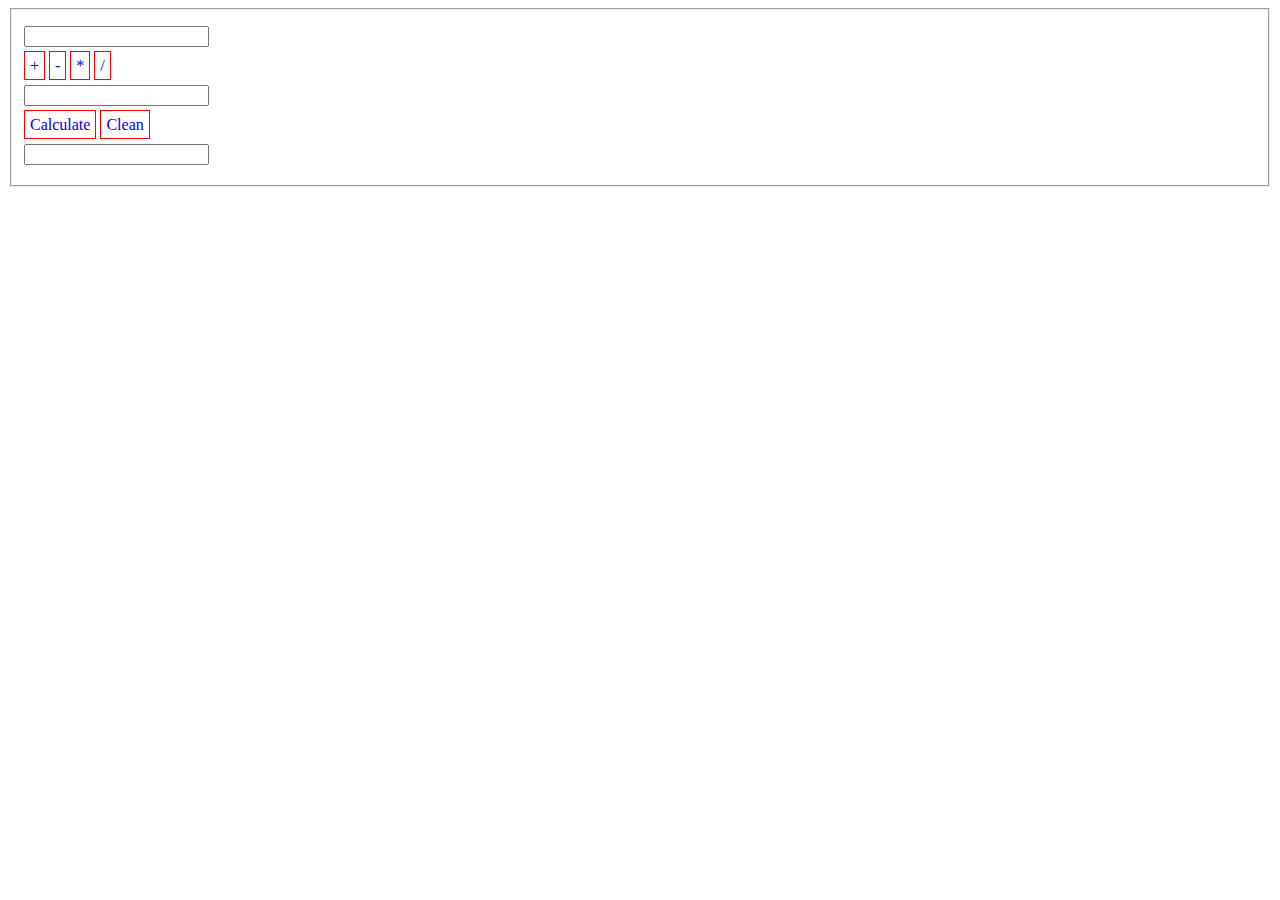
<file: Marina Derevyanko/calc/index.html>
<!DOCTYPE html PUBLIC "-//W3C//DTD XHTML 1.0 Transitional//EN" "http://www.w3.org/TR/xhtml1/DTD/xhtml1-transitional.dtd">
<html xmlns="http://www.w3.org/1999/xhtml">
<head>
	<meta http-equiv="Content-Type" content="text/html; charset=utf-8" />
	<title>calculator</title>
	<script type="text/javascript" src="js/main.js"></script>
	<style>
		a{border:1px solid red; text-decoration:none;padding:5px;}
		input{display:block; margin: 10px 0;}
	</style>
</head>
	<body>
		<div id="container">
			<form action="#">
				<fieldset>
					<input id="first-value" type="text" value=""/>
					<div id="operators">
						<a class="operator" href="+">+</a>
						<a class="operator" href="-">-</a>
						<a class="operator" href="*">*</a>
						<a class="operator" href="/">/</a>
					</div>
					<input id="second-value" type="text" value=""/>
					<a id="btn-calc" href="#">Calculate</a>
					<a id="btn-clean" href="#">Clean</a>
					<input id="result" type="text" value=""/>
				</fieldset>
			</form>
		</div>
	</body>
</head>
</html>
</file>
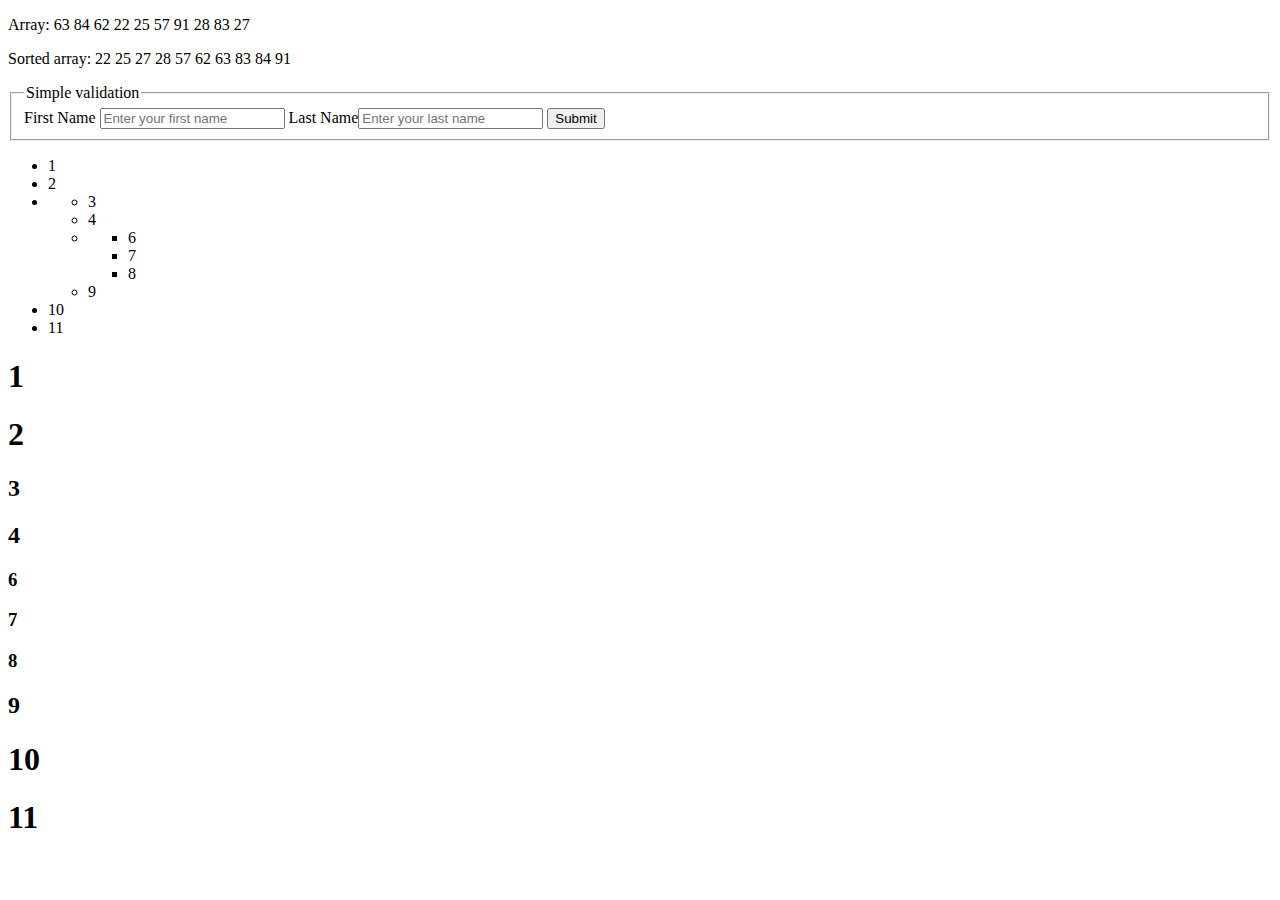
<file: Marina Derevyanko/DOM-task/index.html>
<!DOCTYPE html>
<html>
<head lang="en">
    <meta charset="UTF-8">
    <title></title>

    <style type="text/css">
        .submit-error {border-color: red;}
    </style>

</head>
<body>
    <div id="sort"></div>
    <div id="list"></div>
    <div id="headings"></div>
    <form id="form" action="#">
        <fieldset>
            <legend>Simple validation</legend>
            <label for="first-name">First Name</label> <input id="first-name" type="text" placeholder="Enter your first name"/>
            <label for="last-name">Last Name</label><input id="last-name" type="text" placeholder="Enter your last name"/>
            <button type="submit">Submit</button>
        </fieldset>
    </form>
    <script src="js/main.js"></script>
</body> 
</html>
</file>
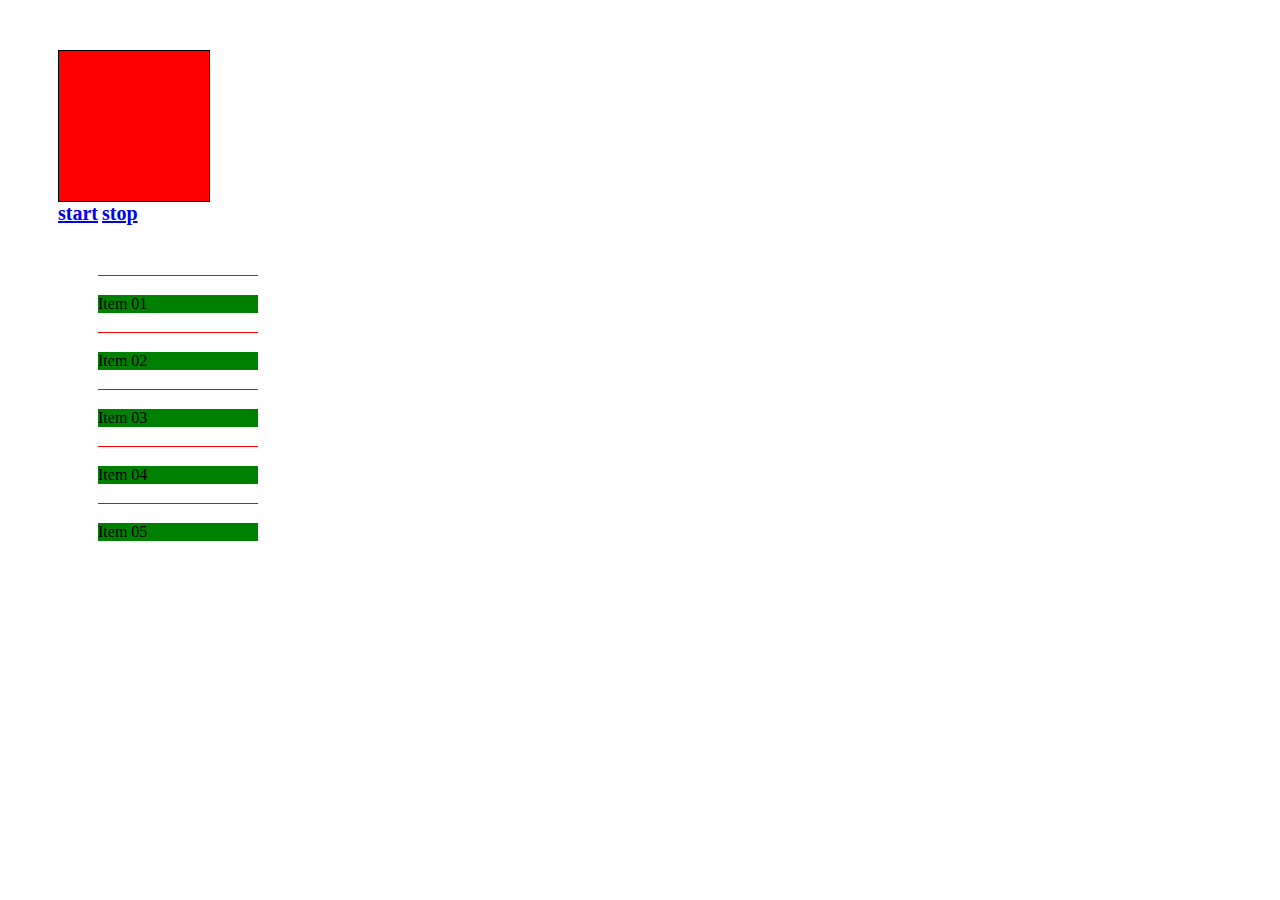
<file: Marina Derevyanko/ht 12/Accordion + animation/index.html>
<!DOCTYPE html PUBLIC "-//W3C//DTD XHTML 1.0 Transitional//EN" "http://www.w3.org/TR/xhtml1/DTD/xhtml1-transitional.dtd">
<html xmlns="http://www.w3.org/1999/xhtml">
<head>
	<meta http-equiv="Content-Type" content="text/html; charset=utf-8" />
	<title>animate</title>
	<script type="text/javascript" src="js/main.js"></script>
	<style>
		.container {
			margin: 50px;
			width: 200px;
		}
		#accordion p {
			background: green;
		}
		#accordion li {
			border-top: 1px solid red;
			list-style: none;
			padding: 3px 0;
		}
		#accordion ul {
			/*display: none;*/
		}
		#accordion p {
			cursor: pointer;
		}
		.list-container {
			overflow: hidden;
			height: 0;
		}
		.box{
			width:150px;
			height:150px;
			background:#f00;
			border: 1px solid #000;
		}
		.btn{
			font-size:20px;
			font-weight:bold;
		}
	</style>
</head>
<body>

<div class="container">
	<div class="box"></div>
	<a href="#" class="start btn" class="">start</a>
	<a href="#" class="stop btn" class="">stop</a>
</div>

<div class="container">
	<ul id="accordion">
		<li>
			<p>Item 01</p>
			<div class="list-container">
				<ul class="dropdown">
					<li>sub-item</li>
					<li>sub-item</li>
					<li>sub-item</li>
					<li>sub-item</li>
					<li>sub-item</li>
			</ul>
			</div>
		</li>
		<li>
			<p>Item 02</p>
			<div class="list-container">
				<ul class="dropdown">
					<li>sub-item</li>
					<li>sub-item</li>
					<li>sub-item</li>
					<li>sub-item</li>
					<li>sub-item</li>
			</ul>
			</div>
		</li>
		<li>
			<p>Item 03</p>
			<div class="list-container">
				<ul class="dropdown">
					<li>sub-item</li>
					<li>sub-item</li>
					<li>sub-item</li>
					<li>sub-item</li>
					<li>sub-item</li>
			</ul>
			</div>
		</li>
		<li>
			<p>Item 04</p>
			<div class="list-container">
				<ul class="dropdown">
					<li>sub-item</li>
					<li>sub-item</li>
					<li>sub-item</li>
					<li>sub-item</li>
					<li>sub-item</li>
			</ul>
			</div>
		</li>
		<li>
			<p>Item 05</p>
			<div class="list-container">
				<ul class="dropdown">
					<li>sub-item</li>
					<li>sub-item</li>
					<li>sub-item</li>
					<li>sub-item</li>
					<li>sub-item</li>
			</ul>
			</div>
		</li>
	</ul>
</div>
</body>
</head>
</html>
</file>
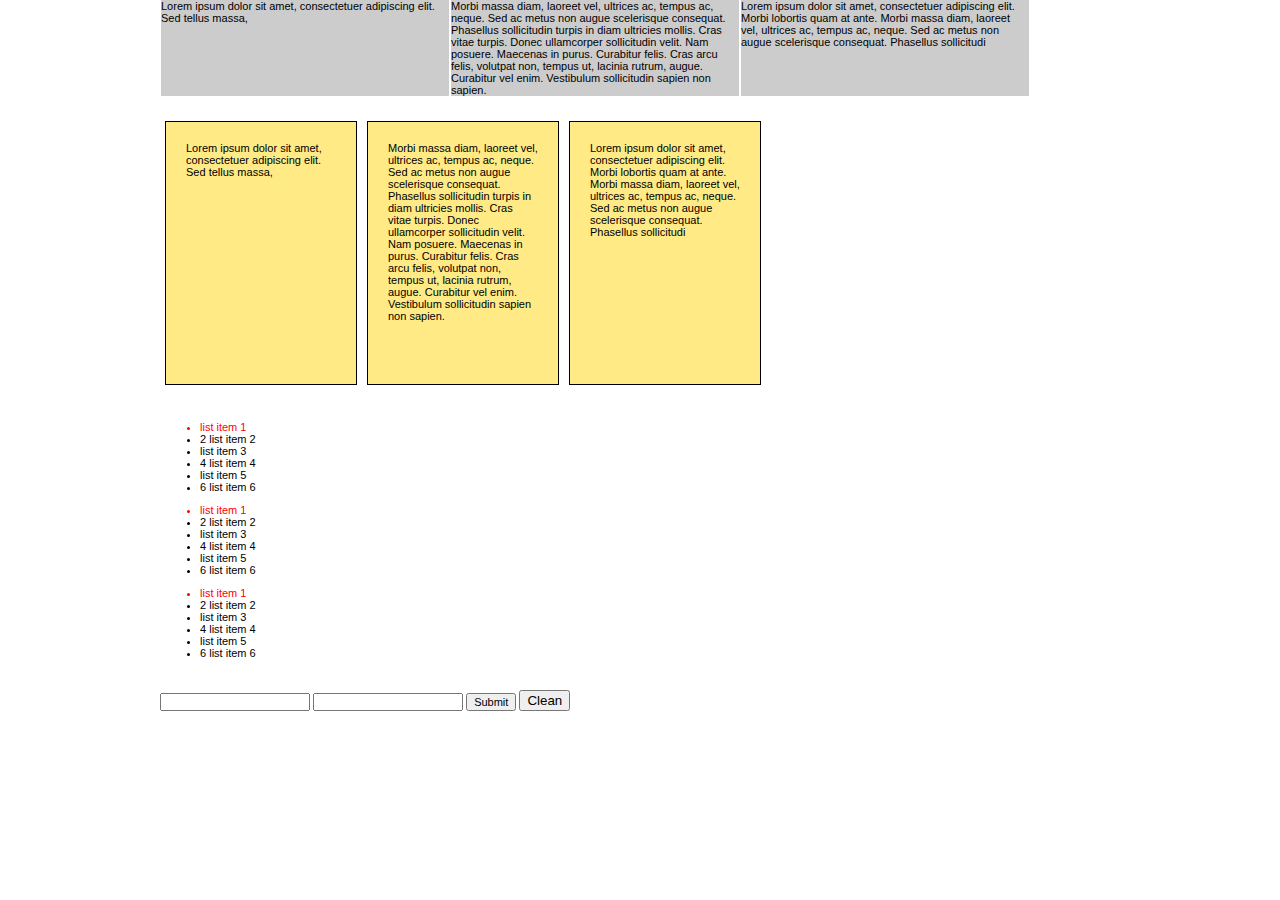
<file: Marina Derevyanko/ht 13/markup/index.html>
<!DOCTYPE html>
<html xmlns="http://www.w3.org/1999/xhtml">
<head>
	<meta charset="utf-8">
	<title>HTML5</title>
	<link media="all" rel="stylesheet" href="css/all.css">
	<script type="text/javascript"  src= "js/jquery-1.11.2.min.js"></script>
	<script type="text/javascript" src="js/main.js"></script>
</head>
<body>
	<div id="wrapper">
		<div class="container">
			<div class="box">Lorem ipsum dolor sit amet, consectetuer adipiscing elit. Sed tellus massa,</div>
			<div class="box">Morbi massa diam, laoreet vel, ultrices ac, tempus ac, neque. Sed ac metus non augue scelerisque consequat. Phasellus sollicitudin turpis in diam ultricies mollis. Cras vitae turpis. Donec ullamcorper sollicitudin velit. Nam posuere. Maecenas in purus. Curabitur felis. Cras arcu felis, volutpat non, tempus ut, lacinia rutrum, augue. Curabitur vel enim. Vestibulum sollicitudin sapien non sapien.</div>
			<div class="box">Lorem ipsum dolor sit amet, consectetuer adipiscing elit. Morbi lobortis quam at ante. Morbi massa diam, laoreet vel, ultrices ac, tempus ac, neque. Sed ac metus non augue scelerisque consequat. Phasellus sollicitudi</div>
		</div>
		<div class="container">
			<div class="block">Lorem ipsum dolor sit amet, consectetuer adipiscing elit. Sed tellus massa,</div>
			<div class="block">Morbi massa diam, laoreet vel, ultrices ac, tempus ac, neque. Sed ac metus non augue scelerisque consequat. Phasellus sollicitudin turpis in diam ultricies mollis. Cras vitae turpis. Donec ullamcorper sollicitudin velit. Nam posuere. Maecenas in purus. Curabitur felis. Cras arcu felis, volutpat non, tempus ut, lacinia rutrum, augue. Curabitur vel enim. Vestibulum sollicitudin sapien non sapien.</div>
			<div class="block">Lorem ipsum dolor sit amet, consectetuer adipiscing elit. Morbi lobortis quam at ante. Morbi massa diam, laoreet vel, ultrices ac, tempus ac, neque. Sed ac metus non augue scelerisque consequat. Phasellus sollicitudi</div>
		</div>
		<div class="container">
			<ul class="list">
				<li>list item 1</li>
				<li>list item 2</li>
				<li>list item 3</li>
				<li>list item 4</li>
				<li>list item 5</li>
				<li>list item 6</li>
			</ul>
			<ul class="list">
				<li>list item 1</li>
				<li>list item 2</li>
				<li>list item 3</li>
				<li>list item 4</li>
				<li>list item 5</li>
				<li>list item 6</li>
			</ul>
			<ul class="list">
				<li>list item 1</li>
				<li>list item 2</li>
				<li>list item 3</li>
				<li>list item 4</li>
				<li>list item 5</li>
				<li>list item 6</li>
			</ul>
		</div>
		<div class="container">
			<form action="#" id="form">
				<fieldset>
					<input type="text" value=""/>
					<input type="password" value=""/>
					<input type="submit" value="Submit"/>
					<button class="btn-clean">Clean</button>
				</fieldset>
			</form>
		</div>
	</div>
</body>
</html>
</file>
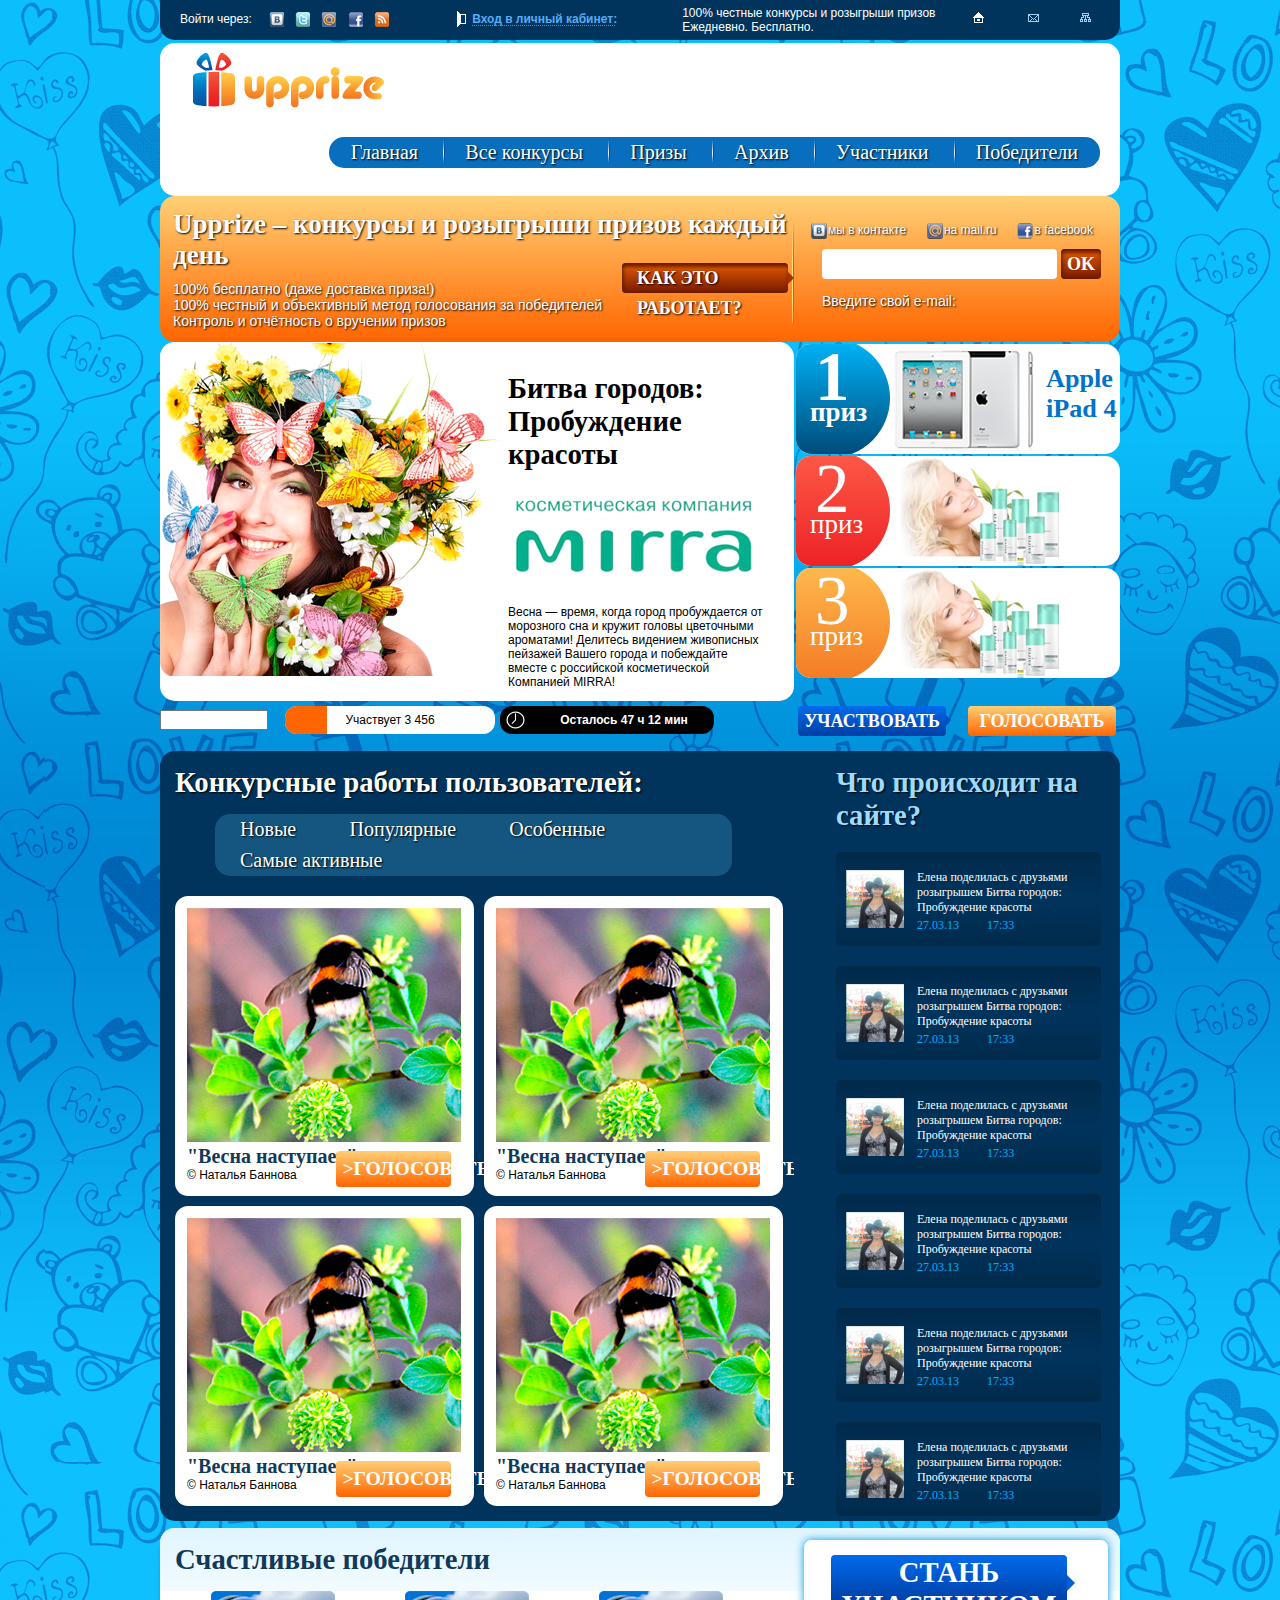
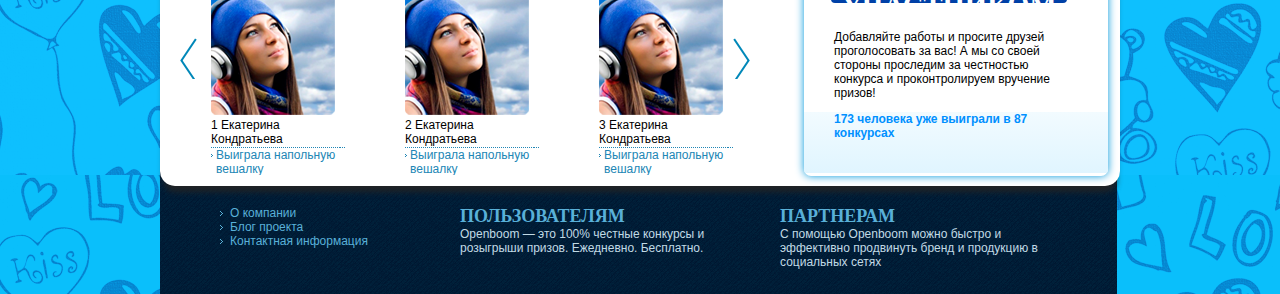
<file: Marina Derevyanko/ht 15/upprize/index.html>
<!DOCTYPE html>
<html xmlns="http://www.w3.org/1999/xhtml">
<head>
	<meta charset="utf-8">
	<title>upprize</title>
	<link media="all" rel="stylesheet" href="css/all.css">
	<script type="text/javascript" src="js/jquery-1.11.2.min.js"></script>
	<script type="text/javascript" src="js/main.js"></script>
</head>
<body>
	<div id="wrapper">
		<header id="header">
			<div class="header-row1">

				<div class="entrance">
					<p>Войти через:</p>
				</div>


				<ul class="social">
					<li>
						<a class="ico-vk" href="#">vk</a>
					</li>
					<li>
						<a class="ico-twitter" href="#">twitter</a>
					</li>
					<li>
						<a class="ico-mail" href="#">mail</a>
					</li>
					<li>
						<a class="ico-facebook" href="#">facebook</a>
					</li>
					<li>
						<a class="ico-rss" href="#">rss</a>
					</li>
				</ul>

				<div class="privat-office">
					<p><a>Вход в личный кабинет:</a></p>
				</div>

				<div class="raffle">
					<p>100% честные конкурсы и розыгрыши призов</p>
					<p>Ежедневно. Бесплатно.</p>
				</div>

				<ul class="nav-buttons">
					<li class="button-home">
						<a href="#">home</a>
					</li>
					<li class="button-mail">
						<a href="#">mail</a>
					</li>
					<li class="button-web">
						<a href="#">web</a>
					</li>
				</ul>

			</div>

			<div class="header-row2">
				<strong class="logo"><a href="#">upprize</a></strong>
				<nav id="nav">
					<ul>
						<li class="font-myriad">
							<a href="#">Главная</a>
						</li>
						<li class="menu-active font-myriad">
							<a href="#">Все конкурсы</a>
						</li>
						<li class="font-myriad">
							<a href="#">Призы</a>
						</li>
						<li class="font-myriad">
							<a href="#">Архив</a>
						</li>
						<li class="font-myriad">
							<a href="#">Участники</a>
						</li>
						<li class="font-myriad">
							<a href="#">Победители</a>
						</li>
					</ul>
				</nav>
				<div class="clear-fix"></div>
			</div>
		</header>

		<div id="main">
			<div class="main-top">
				<div class="main-top-left">
					<h2>Upprize – конкурсы и розыгрыши призов каждый день</h2>
					<div>
						<p>100% бесплатно (даже доставка приза!)</p>
						<p>100% честный и объективный метод голосования за победителей</p>
						<p>Контроль и отчётность о вручении призов</p>
					</div>

						<a class="how-work-button font-myriad" href="#">как это работает?</a>


				</div>

				<div class="main-top-right">
					<ul class="social">
						<li  class="ico-vk">
							<a href="#">мы в контакте</a>
						</li>
						<li class="ico-mail">
							<a href="#">на mail.ru</a>
						</li>
						<li  class="ico-facebook">
							<a href="#">в facebook</a>
						</li>
					</ul>

					<form action="#" id="send-mail">
						<input type="text">
						<input class="font-myriad" type="submit" value="OK">
						<p>Введите свой e-mail:</p>
					</form>
				</div>
			</div>

			<div class="mirra">
				<img src="images/girl.png" alt="girl">

				<div class="mirra-text">
					<h1>Битва городов:</h1>
					<h1>Пробуждение красоты</h1>
					<div class="mirra-logo">
						<p>косметическая компания</p>
						<p>mirra</p>
					</div>

					<p>Весна — время, когда город пробуждается от морозного сна и кружит головы цветочными ароматами! Делитесь видением живописных пейзажей Вашего города и побеждайте вместе с российской косметической Компанией MIRRA!</p>
				</div>
			</div>

			<div class="prizes">
				<div class="prize font-myriad">
					<div class="prize-number prize-number-bg1">
						<p>1</p>
						<p>приз</p>
					</div>
					<div class="prize-picture prize-picture-bg1">
						<div>
							<p>Apple</p>
							<p>iPad 4</p>
						</div>
					</div>
				</div>



				<div class="prize">
					<div class="prize-number prize-number-bg2">
						<p>2</p>
						<p>приз</p>
					</div>
					<div class="prize-picture prize-picture-bg2">
					</div>
				</div>

				<div class="prize">
					<div class="prize-number prize-number-bg3">
						<p>3</p>
						<p>приз</p>
					</div>
					<div class="prize-picture prize-picture-bg3">

					</div>
				</div>
			</div>
			<div class="clear-fix"></div>

			<div class="buttons">

				<div id="scale">
					<div class="filler"></div>
					<span>Участвует</span>
					<span class='number'>3 456</span>
				</div>
				<input type="text" id="scaleInput">

				<div id="timer">
					<span>Осталось 47 ч 12 мин</span>
				</div>

				<form id='vote-all' class="vote-button">
					<button class="font-myriad">голосовать</button>
				</form>

				<form id="have-part-button">
					<button class="font-myriad">участвовать</button>
				</form>

			</div>


			<div class="content">
				<div class="users-works">
					<h2 class="font-myriad">Конкурсные работы пользователей:</h2>

					<ul>
						<li class="font-myriad">
							<a href="#">Новые</a>
						</li>
						<li class="font-myriad">
							<a href="#">Популярные</a>
						</li>
						<li class="font-myriad">
							<a href="#">Особенные</a>
						</li>
						<li class="font-myriad">
							<a href="#">Самые активные</a>
						</li>
					</ul>
					<div class="clear-fix"></div>


				<div class="works">
					<div class="work-1">
						<img src="images/bee.png" alt="bee">
						<h3 class="font-myriad">"Весна наступает"</h3>
						<p>&copy; Наталья Баннова</p>

						<form class="vote-button">
							<button class="font-myriad">>Голосовать</button>
						</form>
					</div>

					<div class="work-1">
						<img src="images/bee.png" alt="bee">
						<h3 class="font-myriad">"Весна наступает"</h3>
						<p>&copy; Наталья Баннова</p>

						<form class="vote-button">
							<button class="font-myriad">>Голосовать</button>
						</form>
					</div>


					<div class="work-1">
						<img src="images/bee.png" alt="bee">
						<h3 class="font-myriad">"Весна наступает"</h3>
						<p>&copy; Наталья Баннова</p>

						<form class="vote-button">
							<button class="font-myriad">>Голосовать</button>
						</form>
					</div>


					<div class="work-1">
						<img src="images/bee.png" alt="bee">
						<h3 class="font-myriad">"Весна наступает"</h3>
						<p>&copy; Наталья Баннова</p>

						<form class="vote-button">
							<button class="font-myriad">>Голосовать</button>
						</form>
					</div>


				</div>
				</div>

				<aside class="what-happening">
					<h2>Что происходит на сайте?</h2>

					<div class="event-content">
						<img src="images/comment_foto.png">
						<a>Елена поделилась с друзьями розыгрышем Битва городов: Пробуждение красоты</a>
						<p>
							<span class="event-date">27.03.13</span>
							<span class="event-time">17:33</span>
						</p>
					</div>

					<div class="event-content">
						<img src="images/comment_foto.png">
						<a>Елена поделилась с друзьями розыгрышем Битва городов: Пробуждение красоты</a>
						<p>
							<span class="event-date">27.03.13</span>
							<span class="event-time">17:33</span>
						</p>
					</div>

					<div class="event-content">
						<img src="images/comment_foto.png">
						<a>Елена поделилась с друзьями розыгрышем Битва городов: Пробуждение красоты</a>
						<p>
							<span class="event-date">27.03.13</span>
							<span class="event-time">17:33</span>
						</p>
					</div>

					<div class="event-content">
						<img src="images/comment_foto.png">
						<a>Елена поделилась с друзьями розыгрышем Битва городов: Пробуждение красоты</a>
						<p>
							<span class="event-date">27.03.13</span>
							<span class="event-time">17:33</span>
						</p>
					</div>

					<div class="event-content">
						<img src="images/comment_foto.png">
						<a>Елена поделилась с друзьями розыгрышем Битва городов: Пробуждение красоты</a>
						<p>
							<span class="event-date">27.03.13</span>
							<span class="event-time">17:33</span>
						</p>
					</div>

					<div class="event-content">
						<img src="images/comment_foto.png">
						<a>Елена поделилась с друзьями розыгрышем Битва городов: Пробуждение красоты</a>
						<p>
							<span class="event-date">27.03.13</span>
							<span class="event-time">17:33</span>
						</p>
					</div>

				</aside>
			</div>

			<div class="gallery">
				<h2>Счастливые победители</h2>
				<div class="gallery-holder">
					<a id="prev" href="#">previous</a>
					<a id="next" href="#">next</a>
					<div class="gallery-wrapper">
					<ul>
						<li class="gallery-element">
							<img src="images/portrait.png" alt="slide-1">
							<p class="winner-name">1 Екатерина Кондратьева</p>
							<p class="winner-prize">Выиграла напольную вешалку</p>
						</li>

						<li class="gallery-element">
							<img src="images/portrait.png" alt="slide-2">
							<p class="winner-name">2 Екатерина Кондратьева</p>
							<p class="winner-prize">Выиграла напольную вешалку</p>
						</li>

						<li class="gallery-element">
							<img src="images/portrait.png" alt="slide-3">
							<p class="winner-name">3 Екатерина Кондратьева</p>
							<p class="winner-prize">Выиграла напольную вешалку</p>
						</li>

						<li class="gallery-element">
							<img src="images/portrait.png" alt="slide-4">
							<p class="winner-name">4 Екатерина Кондратьева</p>
							<p class="winner-prize">Выиграла напольную вешалку</p>
						</li>

						<li class="gallery-element">
							<img src="images/portrait.png" alt="slide-5">
							<p class="winner-name">5 Екатерина Кондратьева</p>
							<p class="winner-prize">Выиграла напольную вешалку</p>
						</li>

						<li class="gallery-element">
							<img src="images/portrait.png" alt="slide-6">
							<p class="winner-name">6 Екатерина Кондратьева</p>
							<p class="winner-prize">Выиграла напольную вешалку</p>
						</li>

						<li class="gallery-element">
							<img src="images/portrait.png" alt="slide-7">
							<p class="winner-name">7 Екатерина Кондратьева</p>
							<p class="winner-prize">Выиграла напольную вешалку</p>
						</li>

						<li class="gallery-element">
							<img src="images/portrait.png" alt="slide-8">
							<p class="winner-name">8 Екатерина Кондратьева</p>
							<p class="winner-prize">Выиграла напольную вешалку</p>
						</li>

						<li class="gallery-element">
							<img src="images/portrait.png" alt="slide-9">
							<p class="winner-name">9 Екатерина Кондратьева</p>
							<p class="winner-prize">Выиграла напольную вешалку</p>
						</li>
					</ul>
					</div>
				</div>


				<aside class="become-a-member">
					<form id="become-a-member-button">
						<button  class="font-myriad">стань участником</button>
					</form>

					<div>
						<p>Добавляйте работы и просите друзей проголосовать за вас! А мы со своей стороны проследим за честностью конкурса и проконтролируем вручение призов!</p>
						<p class="bg-blue">173 человекa уже выиграли в 87 конкурсах</p>
					</div>
				</aside>
			</div>

		</div>
		<footer id="footer">
			<ul class="column">
				<li>О компании</li>
				<li>Блог проекта</li>
				<li>Контактная информация</li>
			</ul>

			<div class="column">
				<h3 class="font-myriad">ПОЛЬЗОВАТЕЛЯМ</h3>
				<p>Openboom — это 100% честные конкурсы и розыгрыши призов. Ежедневно. Бесплатно.</p>
			</div>

			<div class="column">
				<h3 class="font-myriad">ПАРТНЕРАМ</h3>
				<p>С помощью Openboom можно быстро и эффективно продвинуть бренд и продукцию в социальных сетях</p>
			</div>

		</footer>
	</div>
</body>
</html>
</file>
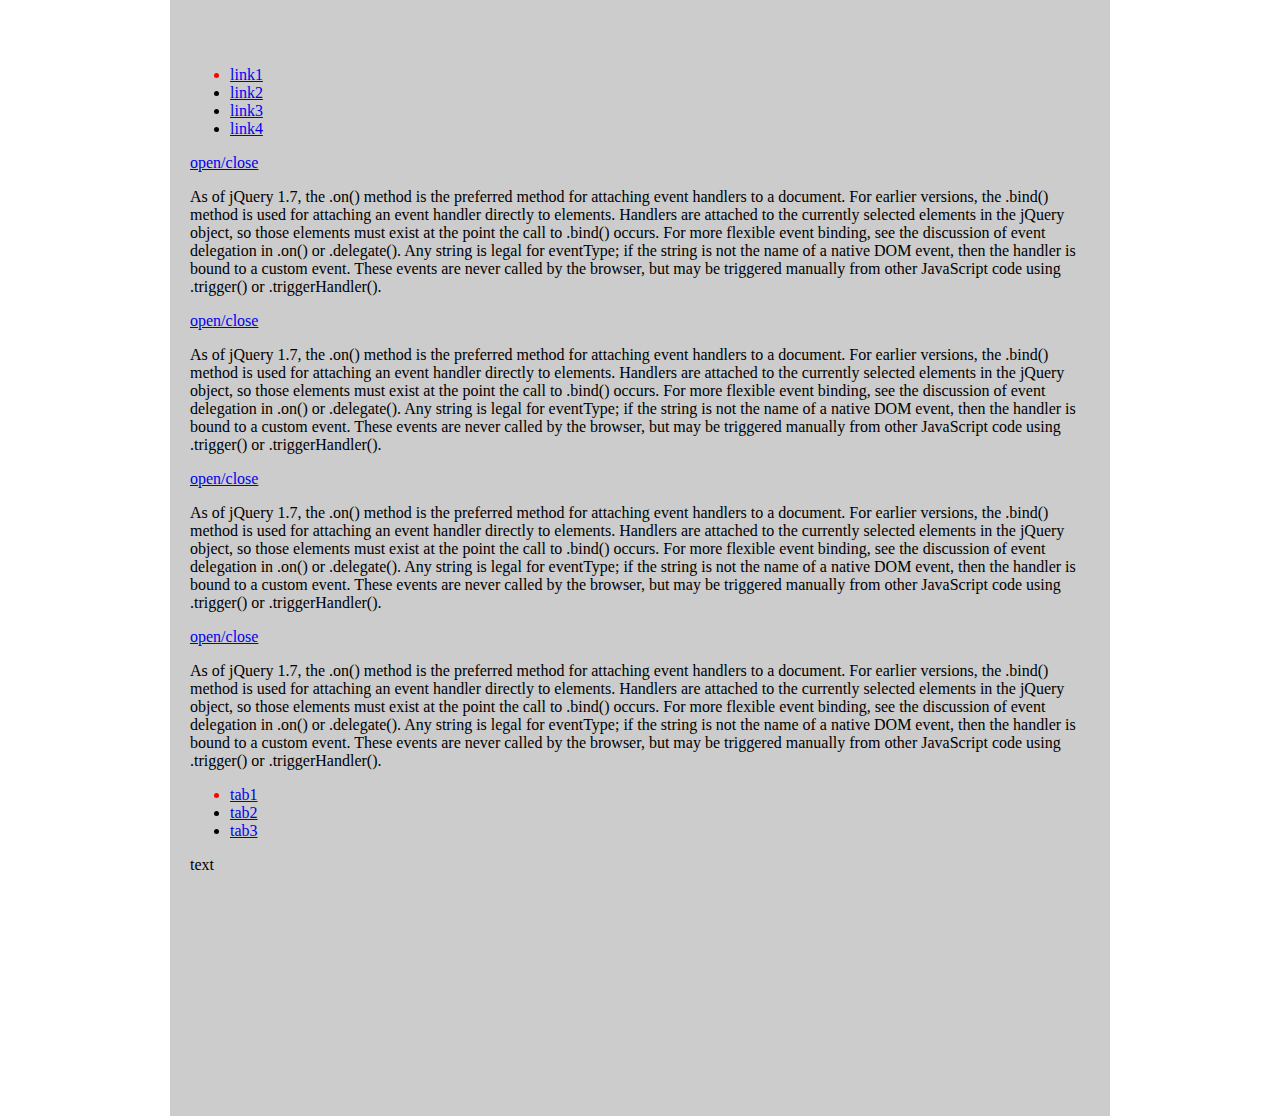
<file: Marina Derevyanko/ht 15/task1/testpage .html>
<!DOCTYPE html PUBLIC "-//W3C//DTD XHTML 1.0 Strict//EN" "http://www.w3.org/TR/xhtml1/DTD/xhtml1-strict.dtd">
<html>
<head>
	<title>fixed</title>
	<script type="text/javascript" src="js/jquery-1.11.2.min.js"></script>
	<script type="text/javascript" src="js/main.js"></script>
	<style>
		body{margin:0;}
		#wrapper{width:900px; margin:0 auto; background:#ccc; padding:50px 20px;}
		.main{min-height:1000px;}
		.active {color: red;}
	</style>
</head>
<body>
	<div id="wrapper">
		<div class="main">
			<ul class="accordion">
				<li>
					<a href="#">link1</a>
					<div class="slider">
						<ul>
							<li><a href="#">sublink1</a></li>
							<li><a href="#">sublink2</a></li>
							<li><a href="#">sublink3</a></li>
							<li><a href="#">sublink4</a></li>
						</ul
					</div>
				</li>
				<li>
					<a href="#">link2</a>
					<div class="slider">
						<ul>
							<li><a href="#">sublink1</a></li>
							<li><a href="#">sublink2</a></li>
							<li><a href="#">sublink3</a></li>
							<li><a href="#">sublink4</a></li>
						</ul
					</div>
				</li>
				<li>
					<a href="#">link3</a>
					<div class="slider">
						<ul>
							<li><a href="#">sublink1</a></li>
							<li><a href="#">sublink2</a></li>
							<li><a href="#">sublink3</a></li>
							<li><a href="#">sublink4</a></li>
						</ul
					</div>
				</li>
				<li>
					<a href="#">link4</a>
					<div class="slider">
						<ul>
							<li><a href="#">sublink1</a></li>
							<li><a href="#">sublink2</a></li>
							<li><a href="#">sublink3</a></li>
							<li><a href="#">sublink4</a></li>
						</ul
					</div>
				</li>
			</ul>
			<div class="box open">
				<div class="title"><a href="#">open/close</a></div>
				<div class="block">
					<p>As of jQuery 1.7, the .on() method is the preferred method for attaching event handlers to a document. For earlier versions, the .bind() method is used for attaching an event handler directly to elements. Handlers are attached to the currently selected elements in the jQuery object, so those elements must exist at the point the call to .bind() occurs. For more flexible event binding, see the discussion of event delegation in .on() or .delegate(). Any string is legal for eventType; if the string is not the name of a native DOM event, then the handler is bound to a custom event. These events are never called by the browser, but may be triggered manually from other JavaScript code using .trigger() or .triggerHandler().</p>
				</div>
			</div>
			<div class="box">
				<div class="title"><a href="#">open/close</a></div>
				<div class="block">
					<p>As of jQuery 1.7, the .on() method is the preferred method for attaching event handlers to a document. For earlier versions, the .bind() method is used for attaching an event handler directly to elements. Handlers are attached to the currently selected elements in the jQuery object, so those elements must exist at the point the call to .bind() occurs. For more flexible event binding, see the discussion of event delegation in .on() or .delegate(). Any string is legal for eventType; if the string is not the name of a native DOM event, then the handler is bound to a custom event. These events are never called by the browser, but may be triggered manually from other JavaScript code using .trigger() or .triggerHandler().</p>
				</div>
			</div>
			<div class="box">
				<div class="title"><a href="#">open/close</a></div>
				<div class="block">
					<p>As of jQuery 1.7, the .on() method is the preferred method for attaching event handlers to a document. For earlier versions, the .bind() method is used for attaching an event handler directly to elements. Handlers are attached to the currently selected elements in the jQuery object, so those elements must exist at the point the call to .bind() occurs. For more flexible event binding, see the discussion of event delegation in .on() or .delegate(). Any string is legal for eventType; if the string is not the name of a native DOM event, then the handler is bound to a custom event. These events are never called by the browser, but may be triggered manually from other JavaScript code using .trigger() or .triggerHandler().</p>
				</div>
			</div>
			<div class="box">
				<div class="title"><a href="#">open/close</a></div>
				<div class="block">
					<p>As of jQuery 1.7, the .on() method is the preferred method for attaching event handlers to a document. For earlier versions, the .bind() method is used for attaching an event handler directly to elements. Handlers are attached to the currently selected elements in the jQuery object, so those elements must exist at the point the call to .bind() occurs. For more flexible event binding, see the discussion of event delegation in .on() or .delegate(). Any string is legal for eventType; if the string is not the name of a native DOM event, then the handler is bound to a custom event. These events are never called by the browser, but may be triggered manually from other JavaScript code using .trigger() or .triggerHandler().</p>
				</div>
			</div>
			<ul class="tabset">
				<li class="active"><a href="#tab1">tab1</a></li>
				<li><a href="#tab2">tab2</a></li>
				<li><a href="#tab3">tab3</a></li>
			</ul>
			<div class="tab-content" id="tab1">text</div>
			<div class="tab-content" id="tab2">text text</div>
			<div class="tab-content" id="tab3">text text text</div>
		</div>
	</div>
</body>
</html>
</file>
<file: Marina Derevyanko/ht 13/markup/css/all.css>
body{
	margin: 0;
	color: #000;
	font: 11px Arial, Helvetica, sans-serif;
	background: #fff;
}
img{border-style: none;}
a{
	text-decoration: none;
	color: #000;
}
a:hover{text-decoration: underline;}
input,
textarea,
select{
	font: 100% arial,sans-serif;
	vertical-align: middle;
}
form,fieldset{
	margin: 0;
	padding: 0;
	border-style: none;
}
header, footer, article, section, hgroup, nav, figure { display: block; }
#wrapper{
	margin: 0 auto;
	width: 960px;
}
.container{
	overflow: hidden;
	margin-bottom: 20px;
}
.box{
	float: left;
	width: 30%;
	background: #ccc;
	margin: 0 1px;
}
.block{
	float: left;
	width: 150px;
	padding: 20px;
	background: #ffea85;
	margin: 5px;
	border: 1px solid #000;
}
.active {
	font-weight: bold;
	font-size: 14px;
}
</file>
<file: Marina Derevyanko/ht 15/upprize/css/all.css>
@font-face {font-family: 'Myriad pro';}

body{
	margin: 0;
	color: #000;
	font: 12px Tahoma, Arial, Helvetica, sans-serif;
	background: url(../images/bg_wrap.png);
}
h1,
h2,
.font-myriad {
	font-family: 'Myriad pro';
	font-stretch: condensed;
	font-weight: bold;
	font-size: 28.69px;
}

img{border-style: none;}
a{
	text-decoration: none;
	color: #000;
}
a:hover{text-decoration: underline;}
input,
textarea,
select{
	font: 100% arial,sans-serif;
	vertical-align: middle;
}
form,fieldset{
	margin: 0;
	padding: 0;
	border-style: none;
}
header, footer, article, section, hgroup, nav, figure { display: block; }
#wrapper{
	margin: 0 auto;
	width: 960px;

}
#header{

}

.header-row1 {
	background: #00345d;
	overflow: hidden;
	border-radius: 0 0 15px 15px;
	font-family: Arial, sans-serif;
	color: #fff;
	padding-left: 20px;
	margin-bottom: 3px;
}

.header-row1>div {
	float: left;
	
}

.entrance{margin-right: 17px;}

.social {
	float: left;
	margin-right: 60px;
	padding-left: 0;
}

.social>li {
	display: inline-block;
	width: 15px;
	height: 15px;
	text-indent: -9999px;
	margin-right: 8px;
}

.social>li>a,
.nav-buttons>li>a,
.privat-office article {
	display: block;
	width: 100%;
	height: 100%;
}

.ico-vk {background: url(../images/vk.png) no-repeat;}
.ico-twitter {background: url(../images/twitter.png) no-repeat;}
.ico-mail {background: url(../images/mail.png) no-repeat;}
.ico-facebook {background: url(../images/fb.png) no-repeat;}
.ico-rss {background: url(../images/rss.png) no-repeat;}

.privat-office {
	background: url(../images/priv_of.png) no-repeat 0 center;
	font-weight: bold;
	padding-left: 15px;
	margin-right: 65px;
}

.privat-office p {background: url(../images/under_dot.png) no-repeat 0 100%;}
.privat-office a {color: #56abf4;}
.privat-office a:hover,
#nav li a:hover,
.users-works li a:hover {text-decoration: none;}

.raffle {line-height: 2px;}

.nav-buttons {
	float: left;
	padding: 0;
}

.nav-buttons>li {
	display: inline-block;
	width: 12px;
	height: 12px;
	text-indent: -9999px;
	margin-left: 38px;
}
.button-home {background: url(../images/nav_buttons.png) no-repeat 0 0;}
.button-mail {background: url(../images/nav_buttons.png) no-repeat -50px 0;}
.button-web {background: url(../images/nav_buttons.png) no-repeat -97px 0;}


/*logo*/
.header-row2 {
	background: white;
	border-radius: 15px;
}

.logo {
	float: left;
	display: block;
	background: url(../images/logo.png) no-repeat;
	width: 191px;
	height: 55px;
	text-indent: -9999px;
	margin-left: 33px;
	margin-top: 10px;
}
.logo a {
	width: 100%;
	height: 100%;
	display: block;
}

/*navigation, */

#nav {
	margin: 29px 20px 28px 0;
	float: right;
}

#nav ul {
	background: #086ebe;
	border-radius: 15px;
	padding: 0;
	margin: 0;
}
#nav li,
.users-works li {
	display: inline-block;
	font-size: 20px;
	font-weight: normal;
	text-shadow: 1px 1px 2px black;
	padding: 4px 22px;
}

#nav li:nth-child(n+2) {background: url(../images/bg_nav.png) no-repeat 0;}

#nav li a,
.users-works li a {
	color: white;
	width: 100%;
	height: 100%;
	display: inline-block;
}

.clear-fix {
	content: '';
	overflow: hidden;
	width: 100%;
}

#nav li:hover {
	background: #f47a24;
	border-radius: 4px;
	position: relative;
}

#nav li:hover:after {
	content: '';
	display: block;
	border-right: 6px solid transparent;
	border-left: 6px solid transparent;
	border-top: 6px solid #f47a24;
	position: absolute;
	top: 100%;
	left: 45%;
}
#nav li:first-child:hover {border-radius: 15px 4px 4px 15px;}
#nav li:last-child:hover {border-radius: 4px 15px 15px 4px;}

/*main*/

.main-top {
	background: linear-gradient(to top, #ff6500, #ffcf75);
	border-radius: 15px;
	color: white;
	font-size: 14px;
	text-shadow: 1px 1px 2px black;
	padding: 13px;
}

.main-top-left {
	float: left;
	width: 615px;
	position: relative;
}

.main-top-left h2 {
	margin: 0 0 10px 0;
	font-size: 27px;
}

.main-top-left p {
	margin: 0;
}

.main-top-right {
	background: url(../images/bg_main_top.png) no-repeat;
	float: right;
	width: 305px;
	padding-left: 10px;
	margin-top: 12px;
}
.main-top:after {
	content: '';
	clear: both;
	display: block;
	height: 0;
}

.main-top-right .social>li {
	text-indent: 0;
	padding-left: 17px;
	padding-bottom: 2px;
	margin-left: 9px;
	width: inherit;
	height: inherit;
}

.main-top-right .social>li>a {
	color: #fff;
	font-family: Arial;
	font-size: 12px;
}

.main-top-right .social {
	padding-left: 0;
	margin: 0;
	float: none;
}

#send-mail {margin: 10px 0 0 20px;}

#send-mail>input {
	border-radius: 4px;
	border: none;
	height: 30px; 
}

#send-mail>[type='text'] {
	padding: 0;
	width: 235px;
}
#send-mail [type='submit'] {width: 40px;}

#send-mail [type='submit'],
.how-work-button {
	background:  linear-gradient(to top, #761900 0%, #cf4e00 80%, #761900 100%);
	font-size: 18px;
	text-transform: uppercase;
	color: white;
	box-shadow: inset 1px 1px 4px #4b1c00;
}


.how-work-button {
	position: absolute;
	left: 73%;
	top: 45%;
	padding: 0 12px 0 15px;
	border-radius: 4px;
	height: 30px;
	line-height: 30px;
}
.how-work-button:hover {text-decoration: none;}

.how-work-button:after {
	content: '';
	display: block;
	border-top: 6px solid transparent;
	border-bottom: 6px solid transparent;
	border-left: 6px solid #a33300;
	position: absolute;
	top: 31%;
	left: 100%;
}


.mirra {min-height: 335px;}

.mirra,
.users-works {
	width: 634px;
	float: left;
}


.mirra img {
	float: left;
	margin-top: 1px;
}

.mirra-text {
	float: right;
	width: 256px;
	margin-right: 30px;
	margin-top: 30px;
}

.mirra-text h1 {
	margin: 0;
	font-size: 28.7px;
}

.prizes,
.what-happening {
	width: 324px;
	float: right;
	font-family: 'Myriad Pro';
}
.prize {
	margin-top: 2px;
	position: relative;
	overflow: hidden;
	height: 110px;
}
.prize-number {
	position: absolute;
	width: 120px;
	height: 120px;
	border-radius: 100%;
	top: -6px;
	left: -26px;
	color: #fff;
}

.prize-number-bg1 {background: linear-gradient(to top, #004875, #00b6fc);}
.prize-number-bg2 {background: linear-gradient(to top, #ed2025, #fe5b48);}
.prize-number-bg3 {background: linear-gradient(to top, #f47a24, #ffbc4e);}

.prize-number p {
	font-size: 27px;
	padding-left: 45px;
	margin-top: -20px;
	margin-left: -5px;
}

.prize-number p:first-child {
	font-size: 69px;
	margin: 0;
}
.prize-picture {
	padding-left: 250px;
	color: #0073c8;
	font-size: 26.2px;
}
.prize-picture p {margin: 0;}
.prize-picture p:first-child{padding-top: 20px;}

.prize-picture-bg1,
.prize-picture-bg2,
.prize-picture-bg3 {
	width: 100%;
	height: 100%;
}

.prize-picture-bg1 {background: url(../images/ipad.png) no-repeat 20%;}
.prize-picture-bg2 {background: url(../images/prize2.png) no-repeat 25%;}
.prize-picture-bg3 {background: url(../images/prize2.png) no-repeat 25%;}

.prize,
.mirra {background: #fff;}

.prize,
.mirra,
.content,
.gallery {border-radius: 15px;}

.mirra-logo {
	background: url(../images/mirra.png);
	width: 252px;
	height: 84px;
	text-indent: -9999px;
	margin: 25px 0;
}

#have-part-button button,
.vote-button button,
#become-a-member-button button,
#become-a-member-button button {
	text-transform: uppercase;
	color: white;
	border-radius: 4px;
	border: none; 
}
 /*buttons*/

.buttons {
	height: 50px;
	overflow: hidden;
	position: relative;
}

.buttons>input {
	position: absolute;
	left: 0;
	top: 18%;
	width: 100px;
}
.buttons div {
	float: left;
	height: 28px;
	margin-top: 5px;
	line-height: 28px;
	text-align: center;
}

#scale {
	position: relative;
	background: #fff;
	margin-left: 125px;
	width: 210px;
	height: 28px;
	overflow: hidden;
	border-radius: 12px;
}

#scale .filler {
	position: absolute;
	background: #ff6500;
	margin: 0;
	top: 0;
	left: 0;
	bottom: 0;
	width: 20%;
}

#scale span {position: relative;}

#timer {
	background: url(../images/bg_timer.png) no-repeat 3% center #000;
	color: #fff;
	margin-left: 5px;
	width: 180px;
	font-weight: bold;
	padding-left: 34px;
	border-radius: 12px;
}

#have-part-button button,
#vote-all button {
	font-size: 18px;
	height: 30px;
	width: 148px;
	float: right;
	margin-top: 5px;
}

#have-part-button button {
	background:  linear-gradient(to top, #003fa5 0%, #006bec 100%);
	position: relative;
	margin-right: 22px;
}

#have-part-button button:after {
	content: '';
	display: block;
	border-top: 5px solid transparent;
	border-bottom: 5px solid transparent;
	border-left: 5px solid #0052c3;
	position: absolute;
	top: 31%;
	left: 100%;
}

#vote-all {
	position: inherit;
	left: 0;
	top: 0;
}

#vote-all button {margin-right: 4px;}

/*User's works*/
.content {
	background: #00345d;
	overflow: hidden;
	margin-bottom: 7px;
}

.users-works h2 {
	color: #fff;
	padding: 15px;
	margin: 0;
	text-shadow: 1px 1px 2px black;
}

.users-works ul {
	background: #145680;
	border-radius: 15px;
	margin: 0 62px 20px 55px;
	padding: 0;
}
.users-works li {padding: 4px 25px;}

.users-works li:hover {
	background: linear-gradient(to top, #0066b8, #0091ff);
	position: relative;
	border-radius: 4px;
}

.users-works li:first-child:hover {border-radius: 15px 4px 4px 15px;}
.users-works li:last-child:hover {border-radius: 4px 15px 15px 4px;}

.users-works li:hover:after {
	content: '';
	display: block;
	border-right: 6px solid transparent;
	border-left: 6px solid transparent;
	border-top: 6px solid #0066b8;
	position: absolute;
	top: 100%;
	left: 45%;
}

.works {
	margin-left: 15px;
	margin-bottom: 5px;
	overflow: hidden;
}

.work-1 {
	width: 299px;
	height: 300px;
	background: #fff;
	border-radius: 13px;
	float: left;
	padding: 12px;
	box-sizing: border-box;
	margin-right: 10px;
	margin-bottom: 10px;
	position: relative;
}
.work-1 h3 {
	color: #113a5a;
	font-size: 20px;
	margin: 0;
}
.work-1 p {margin: 0;}


.vote-button {
	position: absolute;
	top: 85%;
	left: 54%;
}

.vote-button button {
	cursor: pointer;
	width: 115px;
	height: 36px;
	border-radius: 4px;
	font-size: 19.6px;
	background: linear-gradient(to top, #ff6500, #ffcf75);
}


/*.what-happening */

.what-happening h2 {
	color: #9edbfe;
	margin: 15px 0 0 40px;
	text-shadow: 1px 1px 2px black;
}

.event-content {
	width: 265px;
	margin-left: 40px;
	margin-top: 20px;
	background: linear-gradient(to bottom, #00294a 0%, #00345d 50%, #002a4b 100%);
	border-radius: 5px;
	color: #00afff;
	padding: 18px 15px 13px 10px;
	box-sizing: border-box;
}

.event-content:hover {
	background: linear-gradient(to bottom, #005aa1 0%, #003660 50%, #00579b 100%);
	cursor: pointer;
}

.event-content a {
	color: #fff;
	display: block;
	width: 100%;
	height: 100%;
}

.event-content img {
	float: left;
	margin-right: 13px;
}

.event-content p {margin: 3px 0 0 0;}
.event-content span {margin-right: 25px;}

/*gallery*/

.gallery {
	background: #fff;
	overflow: hidden;
	position: relative;
	height: 258px;
	box-shadow: 0 10px 6px -4px rgba(35, 35, 35, .9);
}

.gallery h2 {
	color: #113a5a;
	margin: 0;
	padding: 15px;
	background: linear-gradient(to top, #f2fbff, #e0f5ff);
}

.gallery-holder #prev,
.gallery-holder #next{
 position: absolute;
 top:50%;
 text-indent: -9999px;
 overflow: hidden;
 height: 41px;
 width: 43px;
 margin-top: -45px;
 z-index: 3;
}

.gallery-holder #prev{
 left:20px;
 background: url(../images/btn-prev.png) no-repeat;
}

.gallery-holder #next{
 right:25px;
 background: url(../images/btn-next.png) no-repeat;
}

.gallery-holder {
 position: relative;
 width: 590px;
 overflow: hidden;
 height: 184px;
 z-index: 1;
 padding-left: 51px;
}

.gallery-wrapper {
	width: 522px;
	overflow: hidden;
}

.gallery-holder ul{
 padding: 0;
 margin: 0;
 left: 0;
 list-style: none;
 width: 9999px;
 overflow: hidden;
 position: relative;
}

.gallery-holder ul li{
 float: left;
 height: 184px;
 width: 194px;
 position: relative;
}

.gallery-element p {
	margin: 0;
	width: 134px;
}

.winner-name {
	background: url(../images/bg_winner.png) repeat-x 0 100%;
	padding-bottom: 2px;
}
.winner-prize {
	color: #2186b5;
	background:  url(../images/winner-mark.png) no-repeat 0 23%;
	padding-left: 5px;
}

.become-a-member {
	float: right;
	width: 304px;
	height: 236px;
	box-shadow: 0 0 9px #0097db;
	border-radius: 7px;
	position: absolute;
	top: 12px;
	right: 12px;
	background: #fff;
	overflow: hidden;
}

.become-a-member div {margin-top: 90px;}

.become-a-member div p:first-child {
	margin: 0 55px 0 30px;
}

.bg-blue {
	color: #0090ff;
	font-weight: bold;
	background: linear-gradient(to top, #e0f5ff, #f2fbff);
	padding: 0 55px 33px 30px;
}

#become-a-member-button {
	position: absolute;
	top: 15px;
	left: 27px;
}

#become-a-member-button button {
	background:  linear-gradient(to top, #003fa5 0%, #006bec 100%);
	width: 236px;
	height: 48px;
}

#become-a-member-button button:after {
content: '';
display: block;
border-top: 8px solid transparent;
border-bottom: 8px solid transparent;
border-left: 8px solid #0060db;
position: absolute;
top: 31%;
left: 100%;
}
/* использовать для форм label*/

/*footer*/

#footer {
	background: url(../images/bg_footer.png) no-repeat;
	margin-top: -30px;
	color: #59b0d8;
	overflow: hidden;
	padding-bottom: 25px;
}

#footer h3 {
	font-size: 18px;
	color: #59b0d8;
	margin: 0;
}
.column {
 	float: left;
 	width: 290px;
 	color: #c1dae5;
 	margin-top: 50px;
 	margin-left: 30px;
}

ul.column {
	color: #59b0d8;
	list-style: none;
	margin-left: 60px;
	padding: 0;
	width: 210px;
}

.column li {
	background: url(../images/footer_list_mark.png) no-repeat left center;
	padding-left: 10px;
}

.column p {
 	color: #c1dae5;
 	margin: 0;
}
</file>
